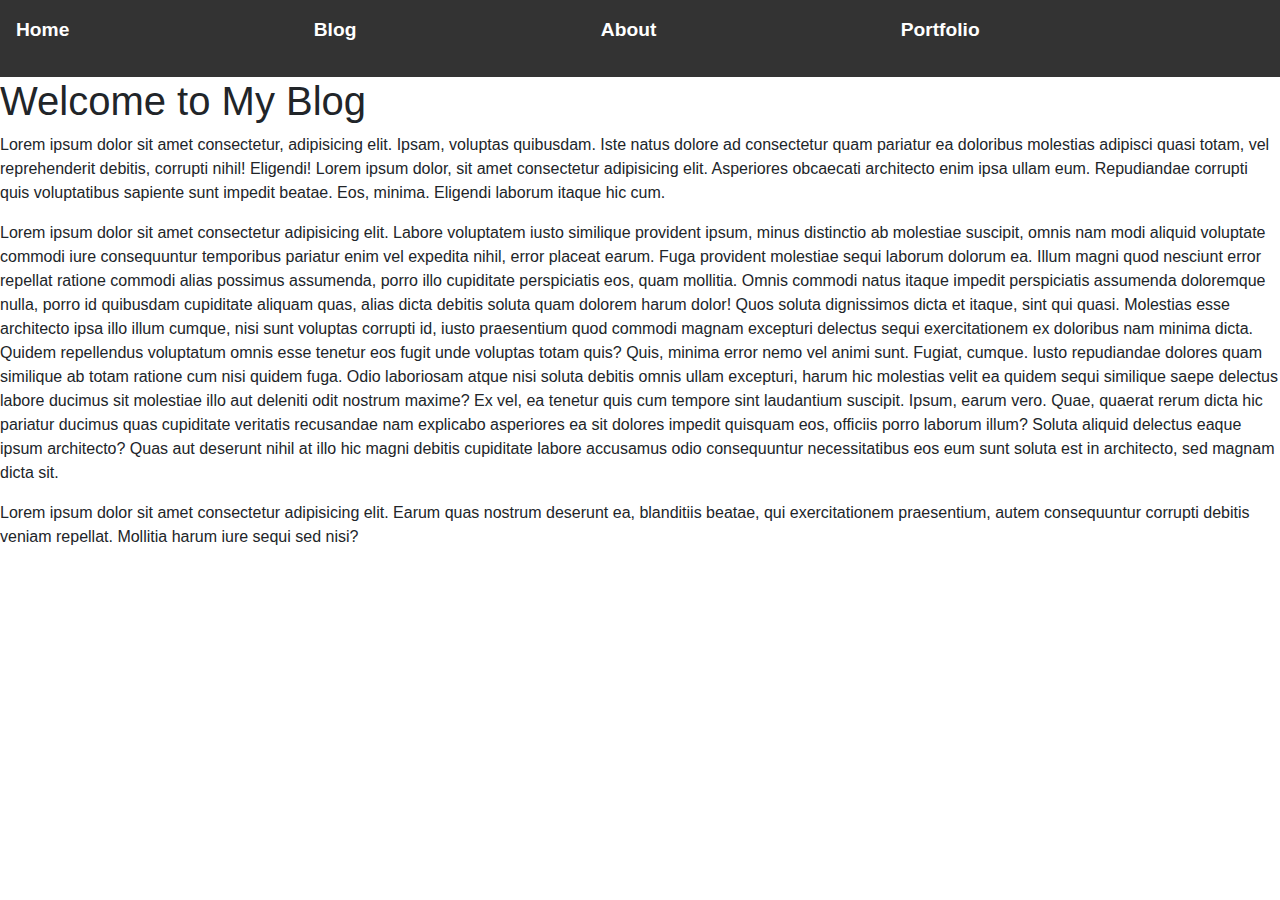
<file: PROJECT 4/views/index.html>
<!DOCTYPE html>
<html lang="en">
<head>
    <meta charset="UTF-8">
    <meta name="viewport" content="width=device-width, initial-scale=1.0">
    <title>Home</title>
    <link rel="stylesheet" href="../css/styles.css">
    <link href="https://stackpath.bootstrapcdn.com/bootstrap/4.5.2/css/bootstrap.min.css" rel="stylesheet">
</head>
<body>
    <nav>
        <ul>
            <li><a href="index.html">Home</a></li>
            <li><a href="blogs.html">Blog</a></li>
            <li><a href="about.html">About</a></li>
            <li><a href="portfolio.html">Portfolio</a></li>
        </ul>
    </nav>
    <main>
        <h1>Welcome to My Blog</h1>
        <p>Lorem ipsum dolor sit amet consectetur, adipisicing elit. Ipsam, voluptas quibusdam. Iste natus dolore ad consectetur quam pariatur ea doloribus molestias adipisci quasi totam, vel reprehenderit debitis, corrupti nihil! Eligendi! Lorem ipsum dolor, sit amet consectetur adipisicing elit. Asperiores obcaecati architecto enim ipsa ullam eum. Repudiandae corrupti quis voluptatibus sapiente sunt impedit beatae. Eos, minima. Eligendi laborum itaque hic cum.</p>
        <p>Lorem ipsum dolor sit amet consectetur adipisicing elit. Labore voluptatem iusto similique provident ipsum, minus distinctio ab molestiae suscipit, omnis nam modi aliquid voluptate commodi iure consequuntur temporibus pariatur enim vel expedita nihil, error placeat earum. Fuga provident molestiae sequi laborum dolorum ea. Illum magni quod nesciunt error repellat ratione commodi alias possimus assumenda, porro illo cupiditate perspiciatis eos, quam mollitia. Omnis commodi natus itaque impedit perspiciatis assumenda doloremque nulla, porro id quibusdam cupiditate aliquam quas, alias dicta debitis soluta quam dolorem harum dolor! Quos soluta dignissimos dicta et itaque, sint qui quasi. Molestias esse architecto ipsa illo illum cumque, nisi sunt voluptas corrupti id, iusto praesentium quod commodi magnam excepturi delectus sequi exercitationem ex doloribus nam minima dicta. Quidem repellendus voluptatum omnis esse tenetur eos fugit unde voluptas totam quis? Quis, minima error nemo vel animi sunt. Fugiat, cumque. Iusto repudiandae dolores quam similique ab totam ratione cum nisi quidem fuga. Odio laboriosam atque nisi soluta debitis omnis ullam excepturi, harum hic molestias velit ea quidem sequi similique saepe delectus labore ducimus sit molestiae illo aut deleniti odit nostrum maxime? Ex vel, ea tenetur quis cum tempore sint laudantium suscipit. Ipsum, earum vero. Quae, quaerat rerum dicta hic pariatur ducimus quas cupiditate veritatis recusandae nam explicabo asperiores ea sit dolores impedit quisquam eos, officiis porro laborum illum? Soluta aliquid delectus eaque ipsum architecto? Quas aut deserunt nihil at illo hic magni debitis cupiditate labore accusamus odio consequuntur necessitatibus eos eum sunt soluta est in architecto, sed magnam dicta sit.</p>
        <p>Lorem ipsum dolor sit amet consectetur adipisicing elit. Earum quas nostrum deserunt ea, blanditiis beatae, qui exercitationem praesentium, autem consequuntur corrupti debitis veniam repellat. Mollitia harum iure sequi sed nisi?</p>
    </main>
</body>
</html>
</file>
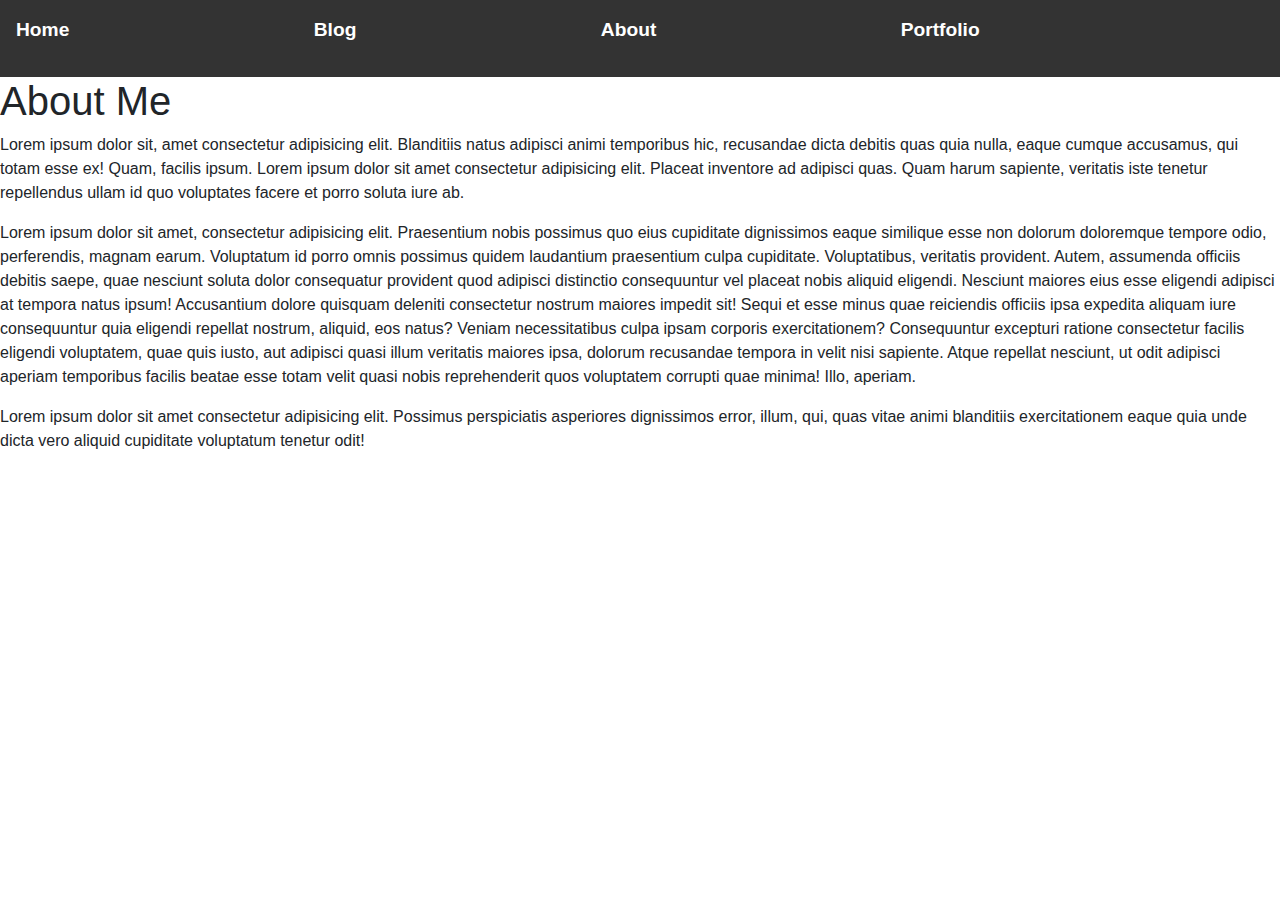
<file: PROJECT 4/views/about.html>
<!DOCTYPE html>
<html lang="en">
<head>
    <meta charset="UTF-8">
    <meta name="viewport" content="width=device-width, initial-scale=1.0">
    <title>About</title>
    <link rel="stylesheet" href="../css/styles.css">
    <link href="https://stackpath.bootstrapcdn.com/bootstrap/4.5.2/css/bootstrap.min.css" rel="stylesheet">
</head>
<body>
    <nav>
        <ul>
            <li><a href="index.html">Home</a></li>
            <li><a href="blogs.html">Blog</a></li>
            <li><a href="about.html">About</a></li>
            <li><a href="portfolio.html">Portfolio</a></li>
        </ul>
    </nav>
    <main>
        <h1>About Me</h1>
        <p>Lorem ipsum dolor sit, amet consectetur adipisicing elit. Blanditiis natus adipisci animi temporibus hic, recusandae dicta debitis quas quia nulla, eaque cumque accusamus, qui totam esse ex! Quam, facilis ipsum. Lorem ipsum dolor sit amet consectetur adipisicing elit. Placeat inventore ad adipisci quas. Quam harum sapiente, veritatis iste tenetur repellendus ullam id quo voluptates facere et porro soluta iure ab.</p>
        <p>Lorem ipsum dolor sit amet, consectetur adipisicing elit. Praesentium nobis possimus quo eius cupiditate dignissimos eaque similique esse non dolorum doloremque tempore odio, perferendis, magnam earum. Voluptatum id porro omnis possimus quidem laudantium praesentium culpa cupiditate. Voluptatibus, veritatis provident. Autem, assumenda officiis debitis saepe, quae nesciunt soluta dolor consequatur provident quod adipisci distinctio consequuntur vel placeat nobis aliquid eligendi. Nesciunt maiores eius esse eligendi adipisci at tempora natus ipsum! Accusantium dolore quisquam deleniti consectetur nostrum maiores impedit sit! Sequi et esse minus quae reiciendis officiis ipsa expedita aliquam iure consequuntur quia eligendi repellat nostrum, aliquid, eos natus? Veniam necessitatibus culpa ipsam corporis exercitationem? Consequuntur excepturi ratione consectetur facilis eligendi voluptatem, quae quis iusto, aut adipisci quasi illum veritatis maiores ipsa, dolorum recusandae tempora in velit nisi sapiente. Atque repellat nesciunt, ut odit adipisci aperiam temporibus facilis beatae esse totam velit quasi nobis reprehenderit quos voluptatem corrupti quae minima! Illo, aperiam.</p>
        <p>Lorem ipsum dolor sit amet consectetur adipisicing elit. Possimus perspiciatis asperiores dignissimos error, illum, qui, quas vitae animi blanditiis exercitationem eaque quia unde dicta vero aliquid cupiditate voluptatum tenetur odit!</p>
    </main>
</body>
</html>
</file>
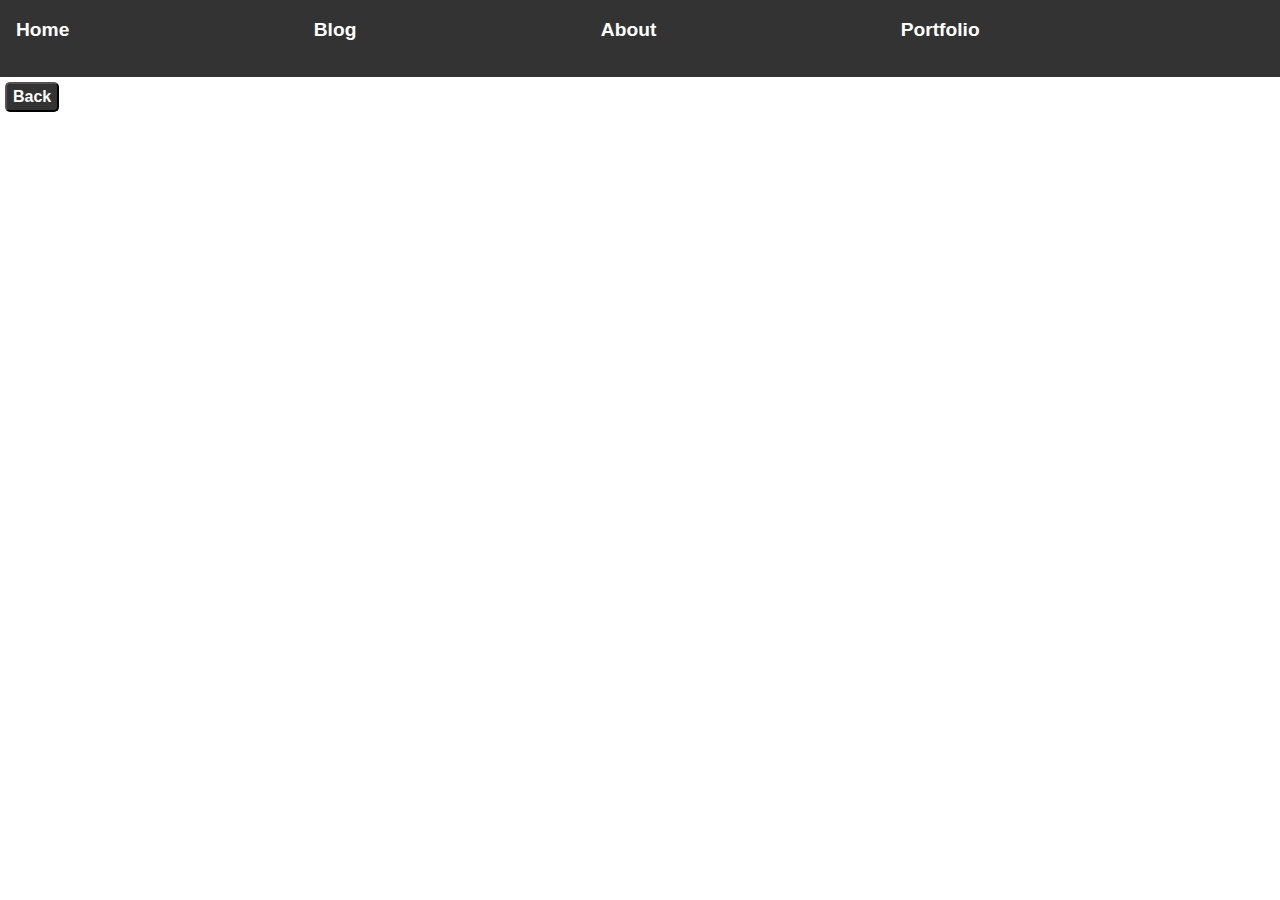
<file: PROJECT 4/views/blogDetails.html>
<!DOCTYPE html>
<html lang="en">
<head>
    <meta charset="UTF-8">
    <meta name="viewport" content="width=device-width, initial-scale=1.0">
    <title>Blog Details</title>
    <link rel="stylesheet" href="../css/styles.css">
    <link href="https://stackpath.bootstrapcdn.com/bootstrap/4.5.2/css/bootstrap.min.css" rel="stylesheet">
</head>
<body>
    <nav>
        <ul>
            <li><a href="index.html">Home</a></li>
            <li><a href="blogs.html">Blog</a></li>
            <li><a href="about.html">About</a></li>
            <li><a href="portfolio.html">Portfolio</a></li>
        </ul>
    </nav>
    <main>
        <button onclick="history.back()" id="back-btn">Back</button>
        <h1 id="blog-title"></h1>
        <p id="blog-body"></p>
    </main>
    <script src="../scripts/script.js"></script>
</body>
</html>
</file>
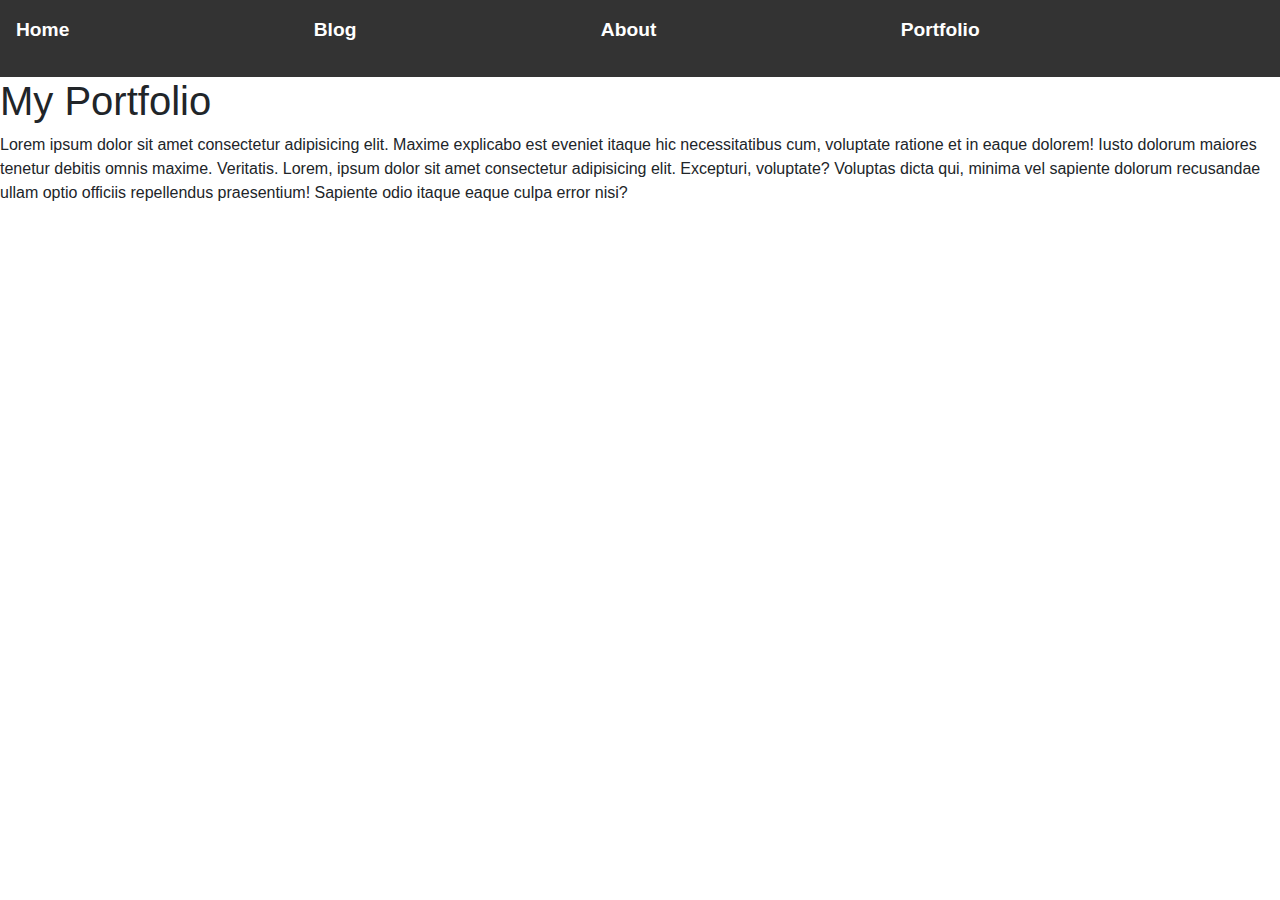
<file: PROJECT 4/views/portfolio.html>
<!DOCTYPE html>
<html lang="en">
<head>
    <meta charset="UTF-8">
    <meta name="viewport" content="width=device-width, initial-scale=1.0">
    <title>Portfolio</title>
    <link rel="stylesheet" href="../css/styles.css">
    <link href="https://stackpath.bootstrapcdn.com/bootstrap/4.5.2/css/bootstrap.min.css" rel="stylesheet">
</head>
<body>
    <nav>
        <ul>
            <li><a href="index.html">Home</a></li>
            <li><a href="blogs.html">Blog</a></li>
            <li><a href="about.html">About</a></li>
            <li><a href="portfolio.html">Portfolio</a></li>
        </ul>
    </nav>
    <main>
        <h1>My Portfolio</h1>
        <p>Lorem ipsum dolor sit amet consectetur adipisicing elit. Maxime explicabo est eveniet itaque hic necessitatibus cum, voluptate ratione et in eaque dolorem! Iusto dolorum maiores tenetur debitis omnis maxime. Veritatis. Lorem, ipsum dolor sit amet consectetur adipisicing elit. Excepturi, voluptate? Voluptas dicta qui, minima vel sapiente dolorum recusandae ullam optio officiis repellendus praesentium! Sapiente odio itaque eaque culpa error nisi?
        </p>
    </main>
</body>
</html>
</file>
<file: PROJECT 4/css/styles.css>
body {
    font-family: Arial, sans-serif;
    margin: 5px;
}

nav {
    background-color: #333;
    color: white;
    padding: 1em;
    

}

nav ul {
    list-style: none;
    padding: 0;
}

nav ul li {
    display: inline;
    margin-right: 1em;
}

nav ul li a {
    margin-right: 14rem;
    color: white;
    text-decoration: none;
    font-weight: bolder;
    font-size: larger;
}
nav ul li a {
    text-decoration: none;
    color: white; 
    transition: color 0.3s ease, text-decoration 0.3s ease;
}

nav ul li a:hover {
    text-decoration: underline;
    color: blue;
}


.container {
    padding: 1em;
}

#blog-list .blog-item {
    border-bottom: 1px solid #ccc;
    padding: 1em 0;
}

#blog-list .blog-item a {
    text-decoration: none;
    color: #333;
    font-size: 1.2em;
}
#back-btn{
    margin: 5px;
    border-radius: 5px;
    background-color: #333;
    color: white;
    font-weight: bolder;
}
</file>
